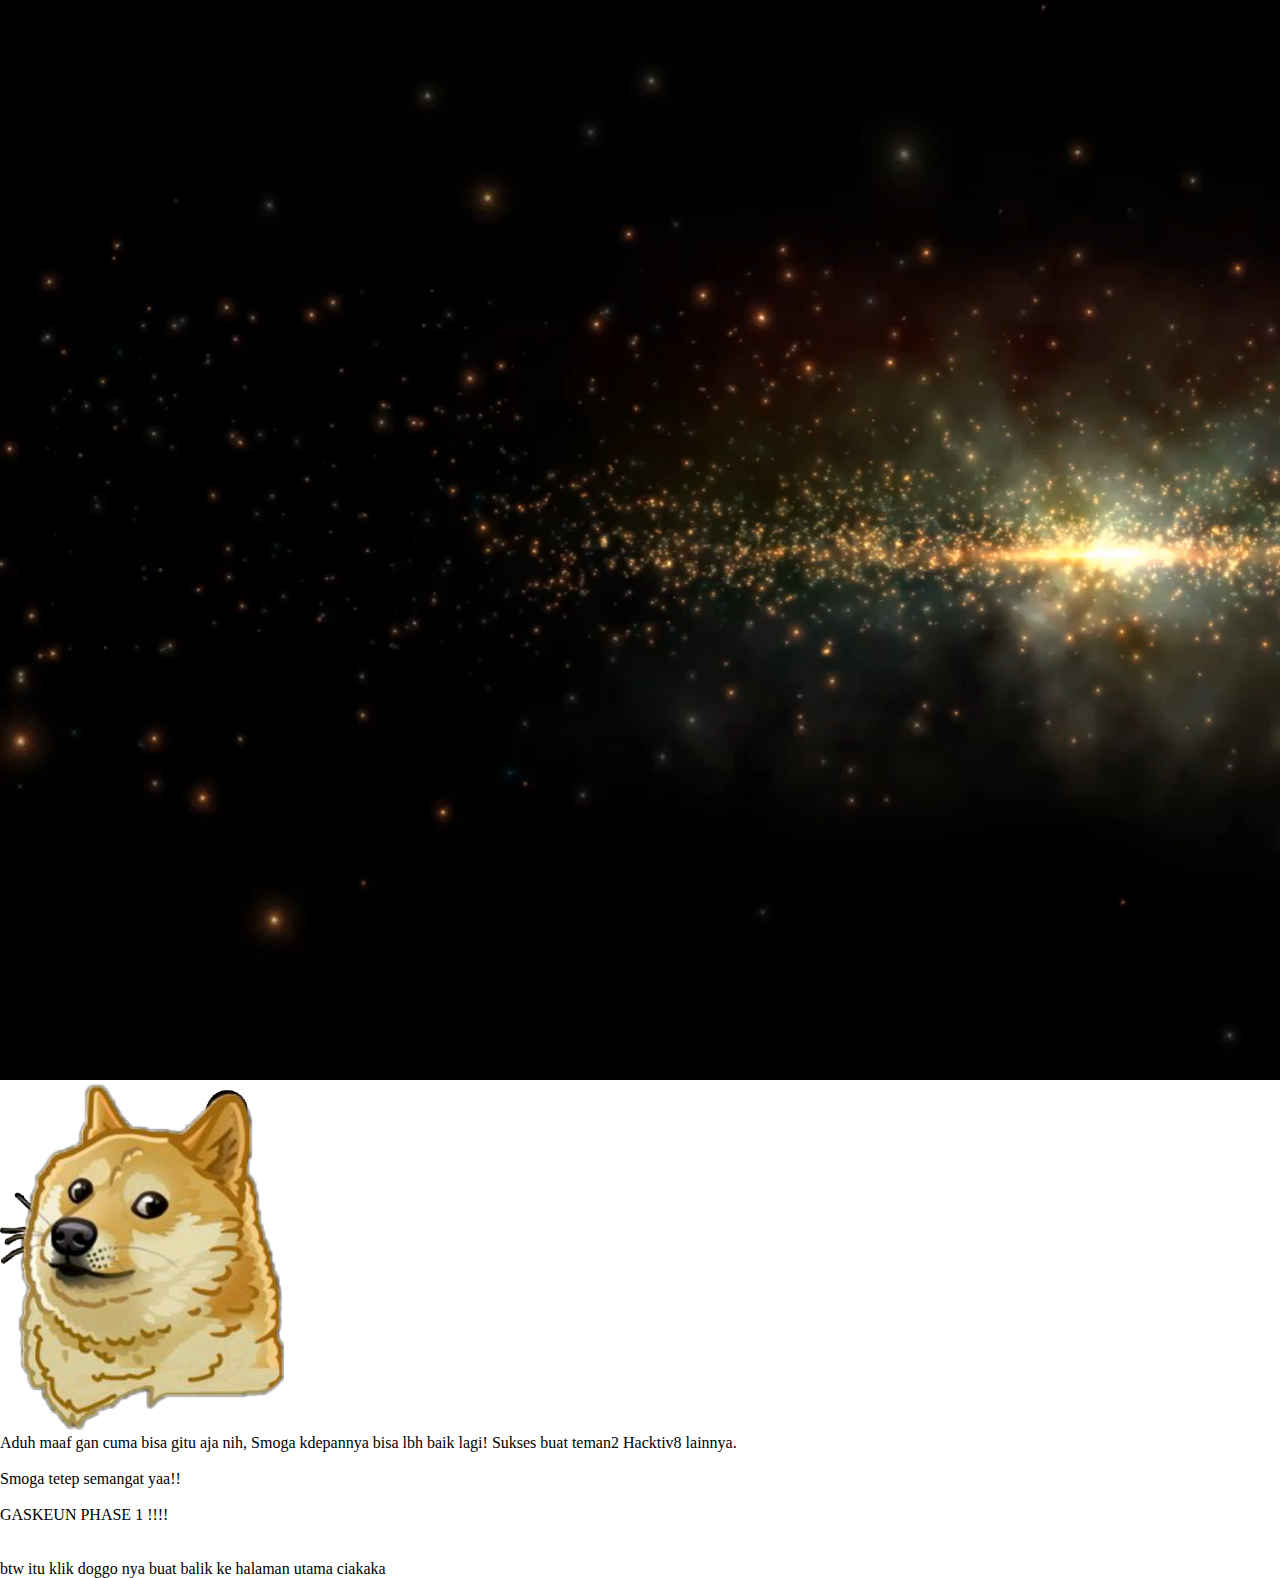
<file: gameover.html>
<!DOCTYPE html>
<html lang="en">
<head>
    <meta charset="UTF-8">
    <meta name="viewport" content="width=device-width, initial-scale=1.0">
    <title>Game Over</title>
    <link rel="stylesheet" href="/assets/css/style.css">
    <link rel="preconnect" href="https://fonts.gstatic.com">
    <link href="https://fonts.googleapis.com/css2?family=Press+Start+2P&display=swap" rel="stylesheet">
</head>
<body>
    <div class="gameOver">
        <background class="bgGameOver">
            <video autoplay loop >
                <source src="/assets/lw/lwBrightSpace.mp4" type="video/mp4"> 
            </video>
            <audio autoplay loop >
                <source src="/assets/audio/Shooting stars meme sound effect.mp3" type="audio/mp3">
            </audio>
        </background>
    <a href="index.html">    
    <div class="doggo">
        <img src="/assets/img/doggov1.png" alt="doggo">
    </div>
    </a>
    <div class="p">
        <p>Aduh maaf gan cuma bisa gitu aja nih, Smoga kdepannya bisa lbh baik lagi! Sukses buat teman2 Hacktiv8 lainnya. <br><br> Smoga tetep semangat yaa!! <br> <br> GASKEUN PHASE 1 !!!! <br><br><br> btw itu klik doggo nya buat balik ke halaman utama ciakaka </p> 
    </div>    
</body>
</html>
</file>
<file: assets/css/style.css>
* {
    margin: 0;
    padding: 0;
}

body {
    cursor: crosshair;
}


/* =========INDEX=========== */

.bg {
    position: absolute;
}

.btnStart {
    position: relative;
    text-align: center;
    display: block; 
}

#startBtn {
    max-width: 10%;
    height: auto;
    margin-top: 23%;
}

#startBtn:hover {
    box-shadow: none;
    max-width: 12%;
    height: auto;
    margin-top: 22%;
}


/* ==========GAME=========== */
.bgGame {
    position: absolute;
    z-index: 0;
}

#spirit {
    position: relative;
    z-index: 3;  
}

.score {
    position: relative;
    text-align: center;
    z-index: 1;
    top: -50px;
}

#h1 {
    /* position: relative; */
    display: inline;
    font-size: 50px;
    color: aliceblue;
    font-family: 'Press Start 2P', cursive;
}

#h2 {
    /* position: relative; */
    display: inline;
    z-index: 4;
    font-size: 50px;
    color: aliceblue;
    font-family: 'Press Start 2P', cursive;    
}
</file>
